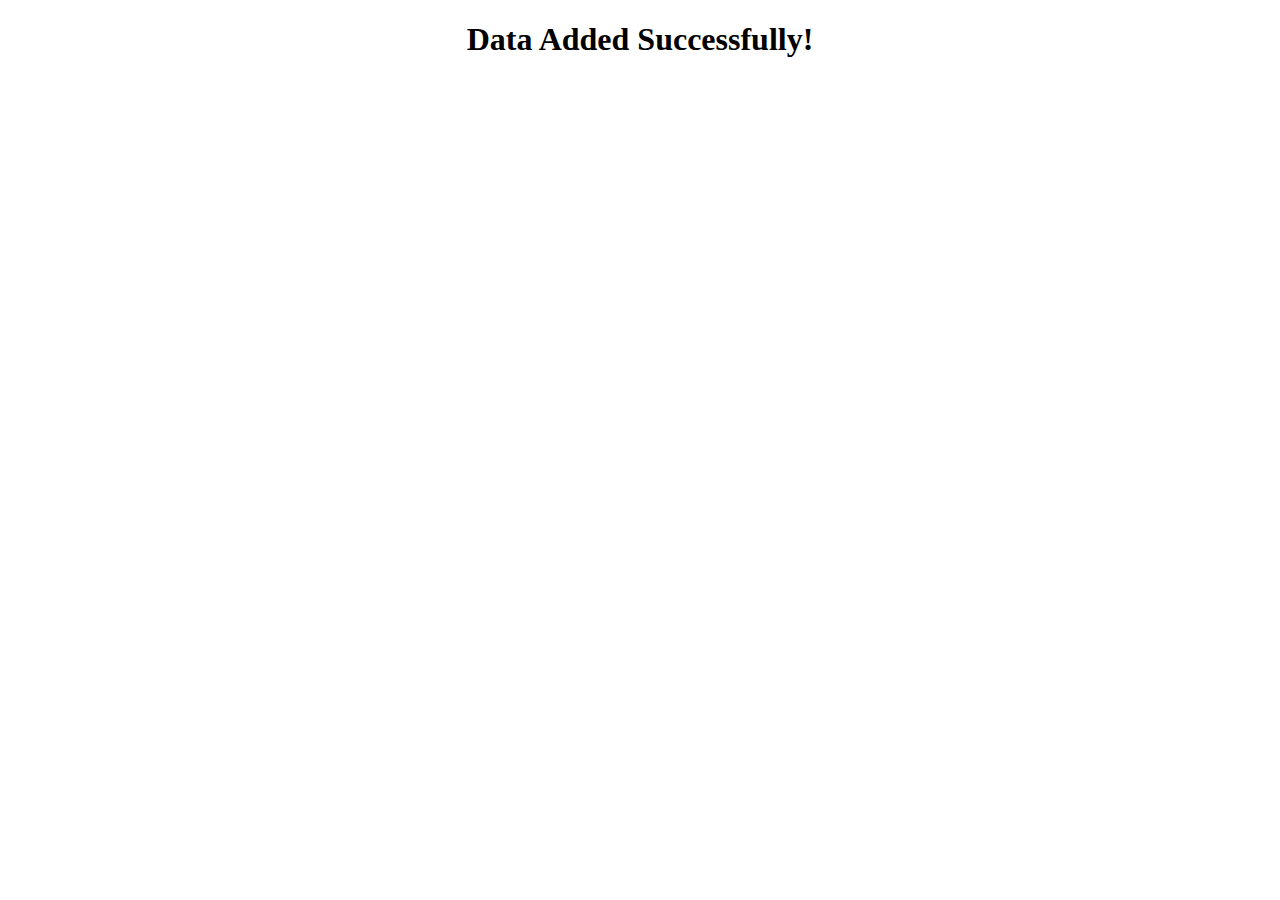
<file: templates/success.html>
<!DOCTYPE html>
<html lang="en">
<head>
    <meta charset="UTF-8">
    <meta name="viewport" content="width=device-width, initial-scale=1.0">
    <title>Document</title>
</head>
<body>
    <h1 align="center">Data Added Successfully!</h1>
</body>
</html>
</file>
